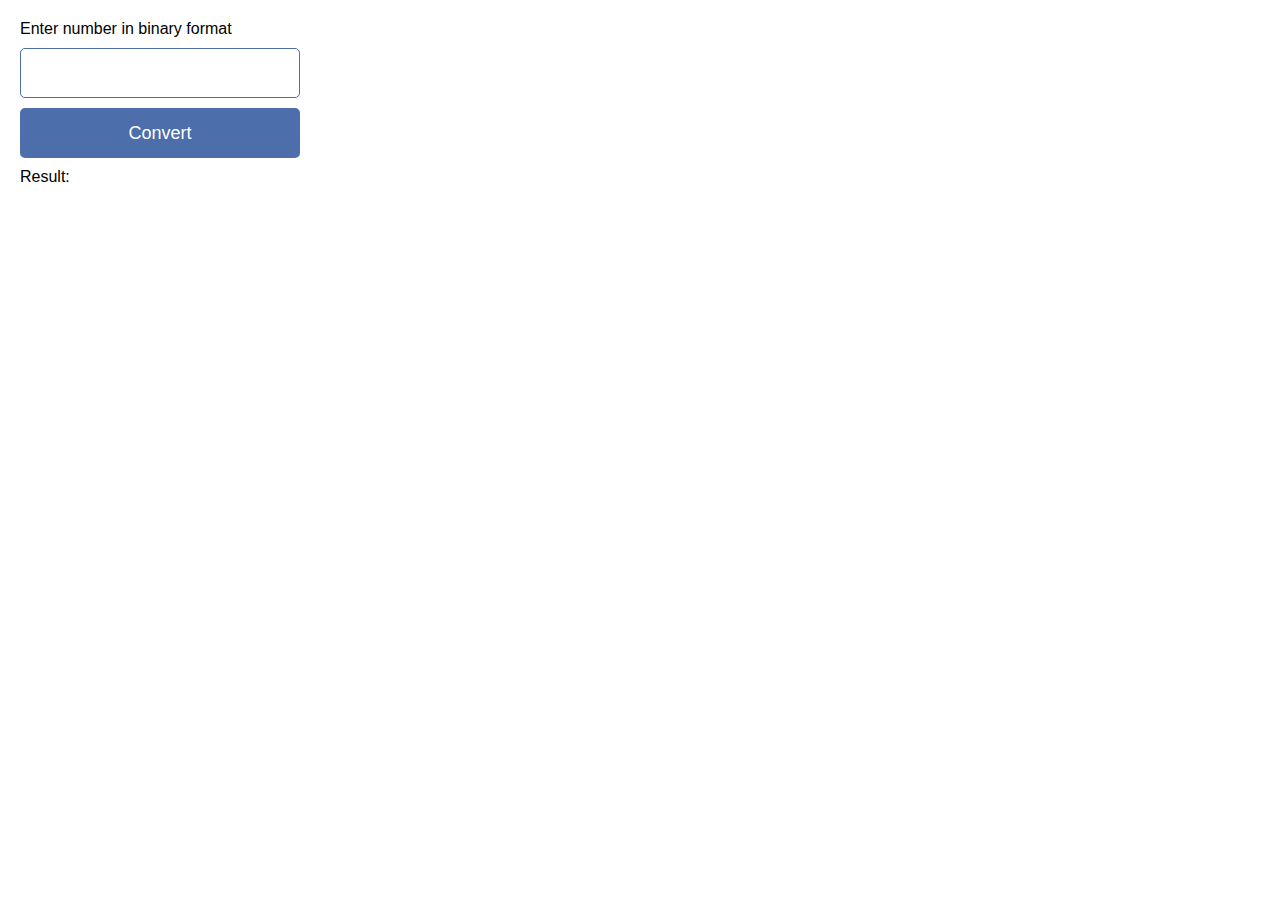
<file: bin2dec/index.html>
<!DOCTYPE html>
<html lang="en">
<head>
  <meta charset="UTF-8">
  <title>Bin2Dec</title>
  <meta name="viewport" content="width=device-width, initial-scale=1">
  <link rel="stylesheet" href="/bin2dec/bin2dec.css">
</head>
<body>
  <div class="wrapper">
    <div class="bin2dec">
      <form id="form" class="bin2dec__form">
        <label for="input" class="bin2dec__label">Enter number in binary format</label>
        <input type="text" id="input" class="bin2dec__input" autofocus>
        <button type="button" id="convert_button" class="bin2dec__button">Convert</button>
      </form>
      <div class="bin2dec__result">Result: <span id="result"></span></div>
    </div>
  </div>
  <script src="/bin2dec/bin2dec.js" defer></script>
</body>
</html>
</file>
<file: bin2dec/bin2dec.css>
* {
  box-sizing: border-box;
}

:root {
  --font-family: -apple-system,BlinkMacSystemFont,"Segoe UI",Roboto,Oxygen-Sans,Ubuntu,Cantarell,"Helvetica Neue",sans-serif;
  --transition-duration: .1s;
  --transition-timing-fn: ease-in-out;
}

body {
  margin: 0;
  font-family: var(--font-family);
}

.bin2dec {
  padding: 20px;
  max-width: 320px;
}

.bin2dec__form {
  display: flex;
  flex-direction: column;
}

.bin2dec__label {
  margin-bottom: 10px;
}

.bin2dec__input {
  height: 50px;
  padding: 0 10px;
  border: 1px solid #e5e5e5;
  border-radius: 5px;
  font-family: var(--font-family);
  font-size: 18px;
  transition: border var(--transition-duration) var(--transition-timing-fn);
}
.bin2dec__input:focus {
  outline: none;
  border-color: #4c6eaa;
}

.bin2dec__button {
  height: 50px;
  margin-top: 10px;
  background: #4c6eaa;
  border: none;
  font-family: var(--font-family);
  font-size: 18px;
  border-radius: 5px;
  color: #ffffff;
  cursor: pointer;
  transition: background-color var(--transition-duration) var(--transition-timing-fn);
}
.bin2dec__button:hover,
.bin2dec__button:focus {
  outline: none;
  background-color: #203253;
}

.bin2dec__result {
  margin-top: 10px;
}
</file>
